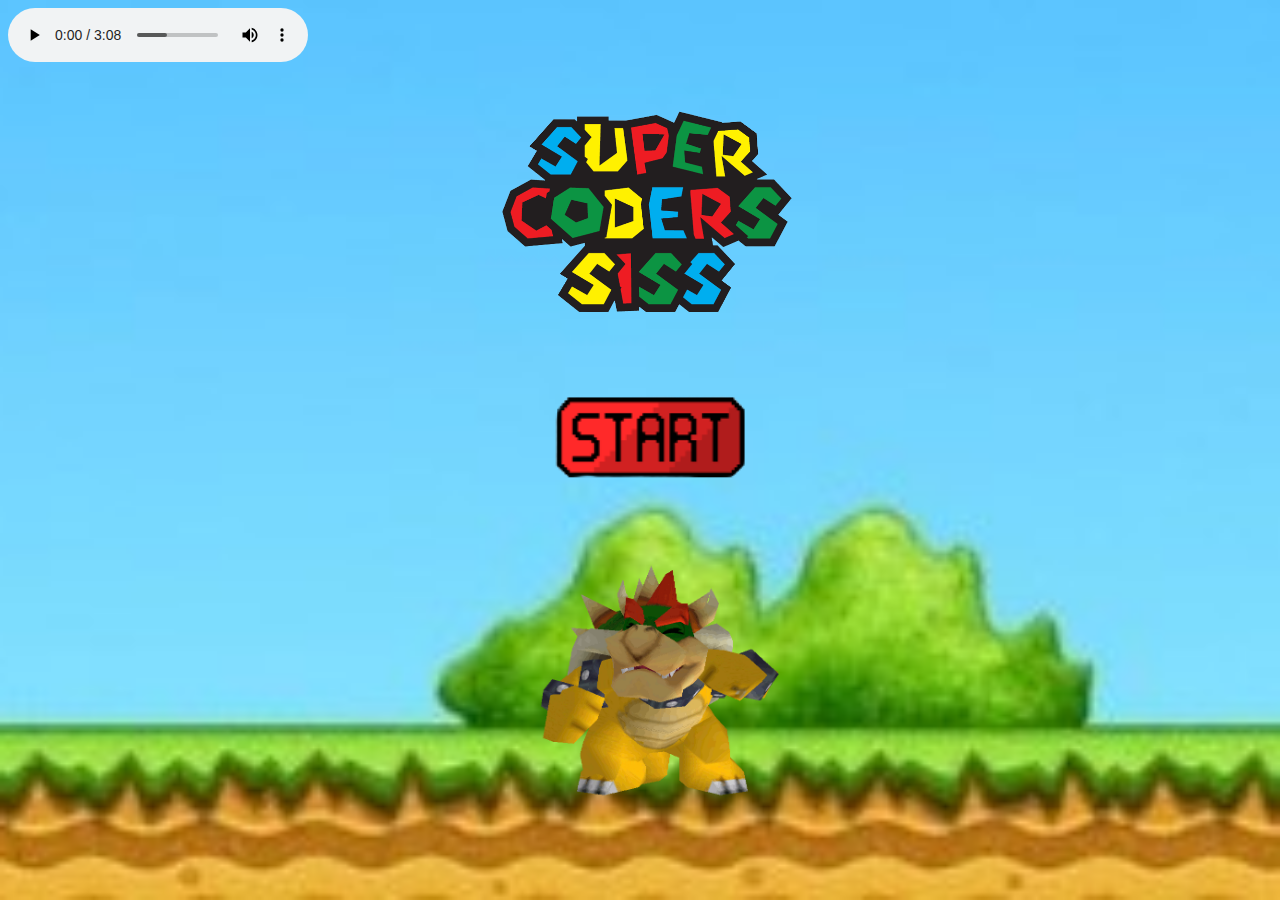
<file: index.html>
<!DOCTYPE html>
<html lang="en">
<head>
    <meta charset="UTF-8">
    <meta http-equiv="X-UA-Compatible" content="IE=edge">
    <meta name="viewport" content="width=device-width, initial-scale=1.0">
    <link rel="stylesheet" href="styles/stylen.css">
    <title>Super Coders Siss</title>
</head>
<body>
  <audio controls autoplay>
    <source src="./audio/music.mp3" type="audio/mpeg">
    Tu navegador no es compatible con el audio HTML5
  </audio>
    <div class="container-text-center">
        <div class="row">
          <div class="logo">
            <img src="./assets/super coders.png" alt="Logo Super Coders Siss">
          </div>
          <div class="start">
            <a href="./index2.html"><img src="./assets/start-removebg-preview.png" alt="Start" width="150px"></a>
          </div>
          <div class="bowser-gif">
            <img src="./assets/bowser-gif.gif" alt="Gif Bowser" width="200px">
          </div>
        </div>
      </div>
</body>
</html>
</file>
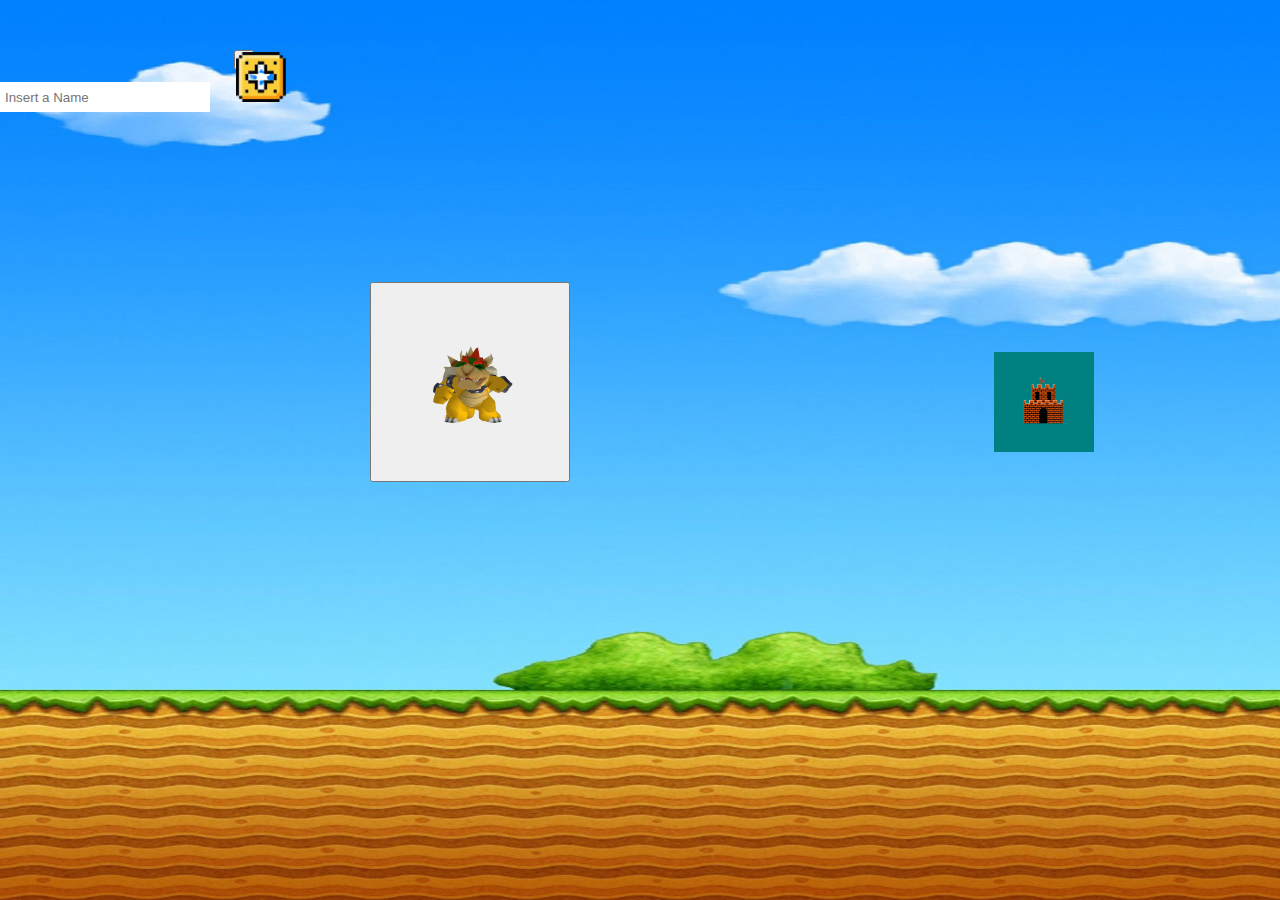
<file: index2.html>
<!DOCTYPE html>
<html lang="en">
<head>
    <meta charset="UTF-8">
    <meta http-equiv="X-UA-Compatible" content="IE=edge">
    <meta name="viewport" content="width=device-width, initial-scale=1.0">
    <title>Super Coders Siss</title>
    <link rel="stylesheet" href="./styles/style2.css">
</head>
<body background = "./assets/background.jpg"></body>

        <section class="add-coders">
            <input id="userInput" type="text" placeholder="Insert a Name">
            <button id="createUserBtn" class="button" onclick="createUser"><img src="./assets/botonsuma-removebg-preview.png" width="50px" alt="Añadir Coder"></button>
        </section>

        <section id="usersList">
        <div id="usersImagesParent"></div>
        </section>
        <section class="">
            <button id="attackButton" class="button" onclick="playAudio()"><img src="./assets/bowser-gif.gif" width="100px" alt="Añadir Coder"></button>
            <button id="resetButton" class="button"><img src="./assets/castillo_pequeño-removebg-preview.png" width="50px" alt="Resetear"></button>
        </section>

        <audio id="myAudio">
            <source src="./audio/bowser matando.mp3" type="audio/wav">
            <source src="./audio/bowser matando.mp3" type="audio/mpeg">
            </audio> 
    <script src="script2.js"></script>
</body>
</html>
</file>
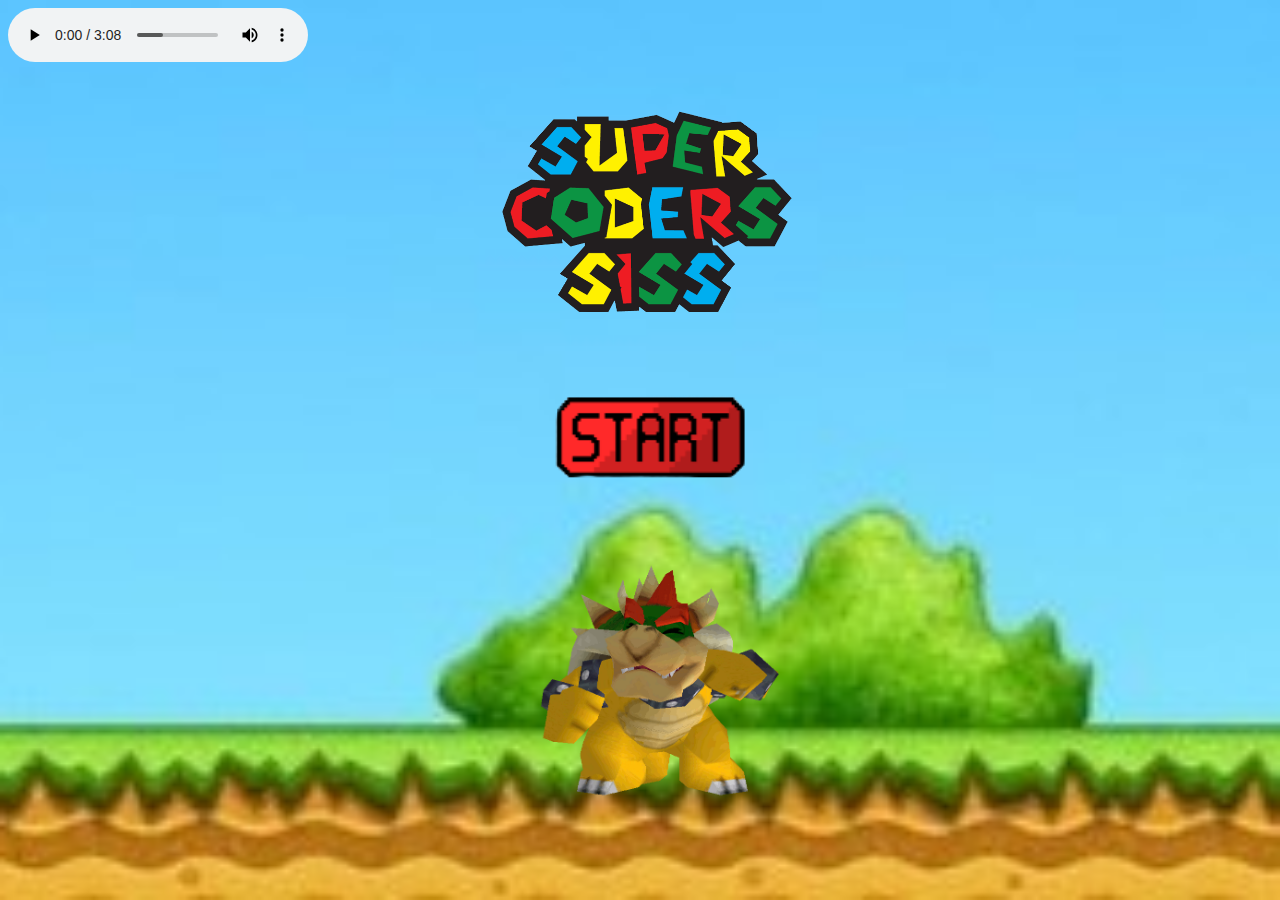
<file: indexn.html>
<!DOCTYPE html>
<html lang="en">
<head>
    <meta charset="UTF-8">
    <meta http-equiv="X-UA-Compatible" content="IE=edge">
    <meta name="viewport" content="width=device-width, initial-scale=1.0">
    <link rel="stylesheet" href="styles/stylen.css">
    <title>Super Coders Siss</title>
</head>
<body>
  <audio controls autoplay>
    <source src="./audio/music.mp3" type="audio/mpeg">
    Tu navegador no es compatible con el audio HTML5
  </audio>
    <div class="container-text-center">
        <div class="row">
          <div class="logo">
            <img src="./assets/super coders.png" alt="Logo Super Coders Siss">
          </div>
          <div class="start">
            <a href="./index2si.html"><img src="./assets/start-removebg-preview.png" alt="Start" width="150px"></a>
          </div>
          <div class="bowser-gif">
            <img src="./assets/bowser-gif.gif" alt="Gif Bowser" width="200px">
          </div>
        </div>
      </div>
</body>
</html>
</file>
<file: styles/stylen.css>
body{
    background-image: url(../assets/background.jpg);
    background-repeat: no-repeat;
    background-position: center;
    background-size: cover;
    background-attachment: fixed;
}
.container-text-center{
    display: flex;
    justify-content: center;
}
.logo img{
    max-width: 200px;
    margin-top: 40px;
    margin-left: 15px;
    z-index: 1;
}
.audio-pag1{
    z-index: 0;
}
.start{
    margin-top: 40px;
    margin-left: 35px;
    transition: all 0.5s linear;
}
.bowser-gif{
    margin-top: 38px;
    position: absolute;
}
.start:hover {
    transform: scale(02);
}

@media only screen and (min-width: 768px) {
    body{
        background-image: url('../assets/ipad.jpg');
        background-repeat: no-repeat;
        background-attachment:fixed;
        background-size: cover;
    }
    .container-text-center{
        display: flex;
        justify-content: center;
    }
    .logo img{
        max-width: 400px;
        margin-top: 50px;
    }
    .start img{
        width: 280px;
        margin-top: 25px;
        margin-left: 35px;
    }
    .bowser-gif img{
        width: 300px;
        margin-top: 20px;
        margin-left: 60px;
    }
}
@media only screen and (min-width: 820px){
    body{
        background-image: url('../assets/ipad.jpg');
        background-repeat: no-repeat;
        background-attachment:fixed;
        background-size: cover;
    }
    .container-text-center{
        display: flex;
        justify-content: center;
    }
    .logo img{
        max-width: 420px;
        margin-top: 60px;
    }
    .start img{
        width: 300px;
        margin-top: 60px;
        margin-left: 35px;
    }
    .bowser-gif img{
        width: 330px;
        margin-top: 50px;
        margin-left: 50px;
    }
}
@media only screen and (min-width: 1024px){
    body{
        background-image: url('../assets/ordenador.jpg');
        background-repeat: no-repeat;
        background-position: center;
        background-attachment:fixed;
        background-size: cover;
        
    }
    .container-text-center{
        display: flex;
        justify-content: center;
    }
    .logo img{
        max-width: 300px;
        margin-top: 40px;
    }
    .start img{
        width: 230px;
        margin-top: 25px;
        margin-left: 15px;
    }
    .bowser-gif img{
        width: 300px;
        margin-top: 5px;
        margin-left: 20px;
    }
}
</file>
<file: styles/style2.css>
*{
  padding: 0;
  margin: 0;
}
@media only screen and (min-width: 768px) {
  body{
    background-repeat: no-repeat;
    background-size: 100% 100%;
    background-attachment: fixed;
  }
  #attackButton{
    margin-top: 180px;
    margin-left: 370px;
    margin-bottom: 20px;
    width: 200px;
    height: 200px;
  }
  #resetButton{
    margin-left: 420px;
    margin-top: 10px;
    width: 100px;
    height: 100px;
    border: none;
    background: teal;
    color: white;
    outline: none;
    cursor: pointer;
  }
  #userInput{
    margin-top: 40px;
    align-content: center;
    width: 200px;
    height: 30px;
    border: none;
    outline: none;
    padding: 0 5px;
  }
  #createUserBtn{
    align-content: center;
    margin-top: 50px;
    margin-left: 20px;
    height: 20px;
    width: 20px;
  }
  #usersList{
    width: 200px;
    height: 30px;
    border: none;
    outline: none;
    padding: 0 5px;
  }
  #usersList{
    margin-top: 10px;
    margin-bottom: 10px;
    margin-right: 50px;
  }
}
@media only screen and (min-width: 820px){
  body{
    background-repeat: no-repeat;
    background-size: 100% 100%;
    background-attachment: fixed;
  }
  #attackButton{
    margin-top: 180px;
    margin-left: 370px;
    margin-bottom: 20px;
    width: 200px;
    height: 200px;
  }
  #resetButton{
    margin-left: 420px;
    margin-top: 10px;
    width: 100px;
    height: 100px;
    border: none;
    background: teal;
    color: white;
    outline: none;
    cursor: pointer;
  }
  #userInput{
    margin-top: 40px;
    align-content: center;
    width: 200px;
    height: 30px;
    border: none;
    outline: none;
    padding: 0 5px;
  }
  #createUserBtn{
    align-content: center;
    margin-top: 50px;
    margin-left: 20px;
    height: 20px;
    width: 20px;
  }
  #usersList{
    width: 200px;
    height: 30px;
    border: none;
    outline: none;
    padding: 0 5px;
  }
  #usersList{
    margin-top: 10px;
    margin-bottom: 10px;
    margin-right: 50px;
  }
}
@media only screen and (min-width: 1024px){
  body{
    background-repeat: no-repeat;
    background-size: 100% 100%;
    background-attachment: fixed;
  }
  #attackButton{
    margin-top: 120px;
    margin-left: 370px;
    margin-bottom: 20px;
    width: 200px;
    height: 200px;
  }
  #resetButton{
    margin-left: 420px;
    margin-top: 10px;
    width: 100px;
    height: 100px;
    border: none;
    background: teal;
    color: white;
    outline: none;
    cursor: pointer;
  }
  #userInput{
    margin-top: 40px;
    align-content: center;
    width: 200px;
    height: 30px;
    border: none;
    outline: none;
    padding: 0 5px;
  }
  #createUserBtn{
    align-content: center;
    margin-top: 50px;
    margin-left: 20px;
    height: 20px;
    width: 20px;
  }
  #usersList{
    width: 200px;
    height: 30px;
    border: none;
    outline: none;
    padding: 0 5px;
  }
  #usersList{
    margin-top: 10px;
    margin-bottom: 10px;
    margin-right: 50px;
  }
}
</file>
